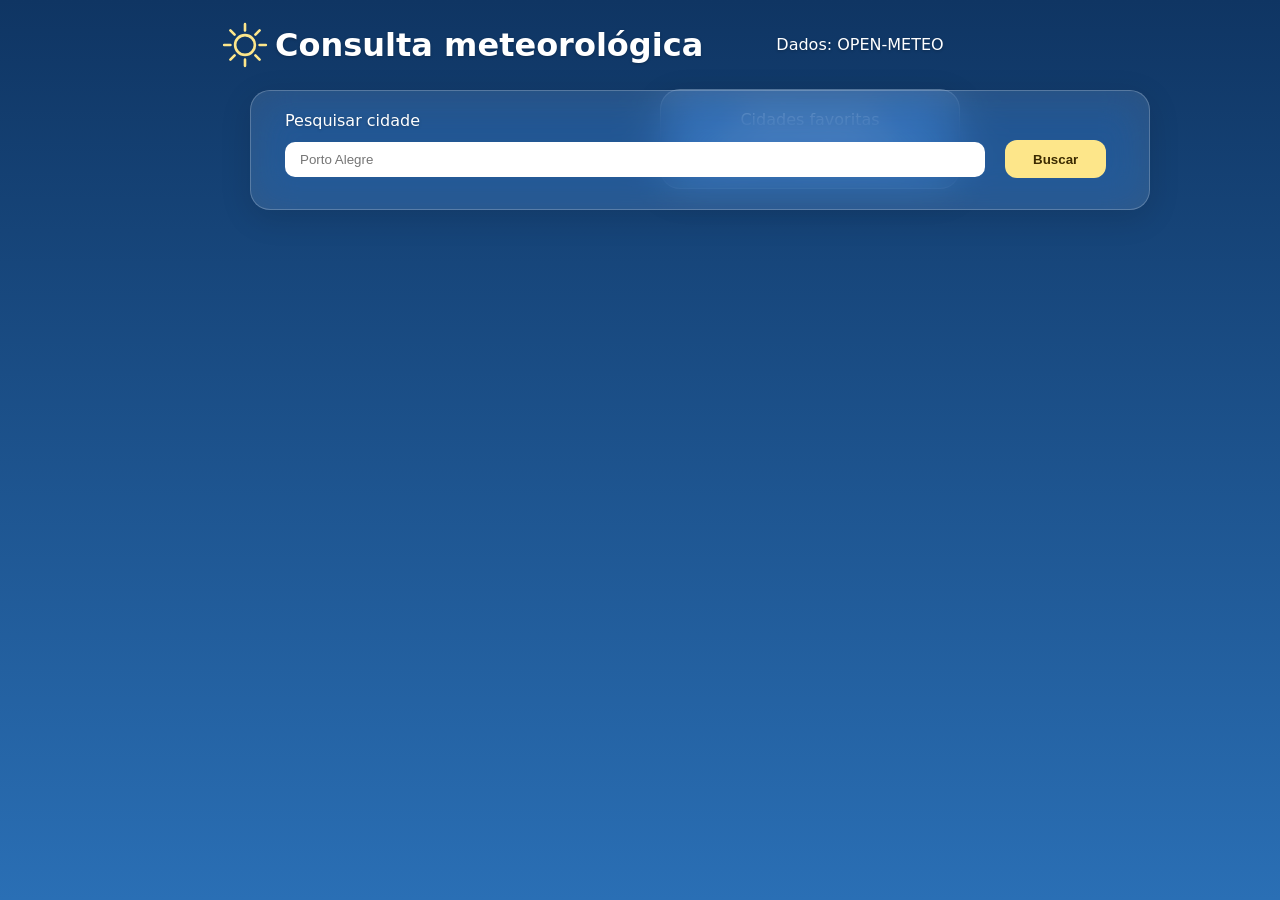
<file: index.html>
<!DOCTYPE html>
<html lang="pt-br">

<head>
    <meta charset="UTF-8">
    <meta name="viewport" content="width=device-width, initial-scale=1.0">

    <title>Consulta meteorológica</title>

    <link rel="stylesheet" href="style.css">

    <script src="fundo.js" defer></script>
    <script src="script.js" defer></script>
</head>

<body>

    <canvas id="fundo-clima"></canvas>

    <header class="header">

        <div class="titulo">
            <svg xmlns="http://www.w3.org/2000/svg" class="icon-sol"
                viewBox="0 0 96 96" fill="none"
                stroke="rgb(253, 230, 138)"
                stroke-width="5"
                stroke-linecap="round"
                aria-hidden="true">

                <circle cx="48" cy="48" r="19" />
                <path d="M48 8v12M48 76v12M8 48h12M76 48h12M20 20l8 8M68 68l8 8M20 76l8-8M68 28l8-8" />

            </svg>

            <h1>Consulta meteorológica</h1>
        </div>

        <div class="lado-direito">

            <span>Dados: OPEN-METEO</span>

            <section class="favoritos-secao">

                <p>Cidades favoritas</p>

                <div id="lista-favoritos"></div>

            </section>

        </div>

    </header>

    <div class="topo">

        <section id="pesquisar">

            <div class="campo-pesquisa">

                <p>Pesquisar cidade</p>

                <form>
                    <input type="text" id="cidade" placeholder="Porto Alegre">
                    <button id="button">Buscar</button>
                </form>

            </div>

        </section>

    </div>

    <section class="resultado">

        <p id="mensagem"></p>

        <div id="resultado"></div>

    </section>

    <section class="clima">

        <div id="clima"></div>

    </section>

    <section class="secao-mapa">

        <div id="cartao-mapa"></div>

    </section>

    

</body>

</html>
</file>
<file: style.css>
/* RESET */

* {
    margin: 0px;
    padding: 0px;
    box-sizing: border-box;
}

/* BODY */

body {
    display: flex;
    flex-direction: column;
    min-height: 100vh;

    color: white;
    font-family: 'DM Sans', system-ui, sans-serif;

    background: linear-gradient(170deg,
        rgb(15, 53, 99) 0%,
        rgb(29, 90, 158) 55%,
        rgb(42, 111, 181) 100%);

    background-attachment: fixed;

    padding-left: 200px;
    padding-right: 200px;

    text-shadow: 0 1px 3px rgba(0, 0, 0, 0.25);
}

/* FUNDO */

#fundo-clima {
    position: fixed;
    inset: 0;
    width: 100%;
    height: 100%;
    z-index: -1;
    pointer-events: none;
}

/* EFEITO DE VIDRO */

.vidro,
.campo-pesquisa,
.favoritos-secao,
.resultado,
#clima,
#cartao-mapa {
    -webkit-backdrop-filter: blur(22px) saturate(140%);
    backdrop-filter: blur(22px) saturate(140%);

    background: rgba(255, 255, 255, 0.12);
    border: 1px solid rgba(255, 255, 255, 0.22);

    box-shadow: 0 8px 32px rgba(0, 0, 0, 0.12);
}

/* HEADER */

.header {
    position: relative;

    display: flex;
    align-items: center;
    justify-content: space-between;

    padding: 20px;
}

.titulo {
    display: flex;
    align-items: center;
}

.icon-sol {
    width: 50px;
    height: 50px;
}

.header h1 {
    padding: 5px;
}

/* LADO DIREITO */

.lado-direito {
    position: absolute;
    top: 20px;
    right: 20px;

    display: flex;
    flex-direction: column;
    align-items: center;
    gap: 20px;
}

.lado-direito span {
    padding: 15px;
}

/* TOPO */

.topo {
    display: flex;
    align-items: flex-start;
}

/* PESQUISA */

.campo-pesquisa {
    border-radius: 20px;

    padding: 20px 24px;

    margin-left: 50px;

    height: 120px;
    width: 900px;
}

form {
    padding: 10px;
}

#pesquisar p {
    padding-left: 10px;
}

#cidade {
    width: 700px;
    height: 35px;

    border-radius: 10px;
    border: 0;

    padding-left: 15px;
    outline: none;
}

#button {
    min-height: 38px;
    padding: 0 28px;

    border: 0;
    border-radius: 12px;

    font-weight: 700;
    cursor: pointer;

    color: rgb(59, 42, 0);
    background: rgb(253, 230, 138);

    margin-left: 15px;
}

/* FAVORITOS */

.favoritos-secao {
    width: 300px;
    min-height: 100px;
    max-height: 300px;
    
    margin-right: 100px;    

    padding: 20px;
    border-radius: 20px;

    overflow: hidden;
}

.favoritos-secao p {
    text-align: center;
}

#lista-favoritos {
    padding: 10px;
    align-items: center;
    text-align: center;
    max-height: 200px;
    overflow-y: auto;
}

.item-favorito {
    display: flex;
    align-items: center;
    justify-content: space-between;
    gap: 10px;

    width: 100%;

    padding: 10px;
    margin-bottom: 10px;

    border: 1px solid rgba(255, 255, 255, 0.28);
    border-radius: 10px;
    background: transparent;
    color: white;
    cursor: pointer;
}

/* RESULTADOS */

.resultado {
    display: none;

    width: 900px;

    border-radius: 15px;

    padding: 20px;

    margin-top: 20px;
    margin-left: 50px;
}

.resultado p {
    padding-bottom: 15px;
    padding-left: 10px;
}

.item-cidade {
    display: flex;
    align-items: center;
    justify-content: space-between;

    margin-bottom: 10px;
    padding: 15px 20px;

    background-color: rgba(255, 255, 255, 0.10);

    border: 1px solid rgba(255, 255, 255, 0.2);
    border-radius: 12px;

    color: white;
    cursor: pointer;

    transition: background-color 0.3s ease;
}

.item-cidade:hover {
    color: rgb(253, 230, 138);
    border: 1px solid rgb(253, 230, 138);
}

.item-cidade.selecionada {
    border: 1px solid rgb(253, 230, 138);
    color: rgb(253, 230, 138);
}

/* CLIMA */

.clima {
    display: none;
}

#clima {
    width: 900px;

    margin-top: 20px;
    margin-left: 50px;

    padding: 15px;

    border-radius: 12px;
}

.teste {
    display: flex;
    gap: 20px;
    padding: 10px;
    align-items: center;
}

.informacoes h1 {
    font-size: 72px;
    font-weight: 200;
    line-height: 1;

    margin: 6px 0;
}

.icone-clima {
    font-size: 64px;
    line-height: 1;
}

/* DETALHES CLIMA */

.detalhes-clima {
    display: flex;
    gap: 15px;
    align-items: center;
}

.detalhe {
    background: rgba(255, 255, 255, 0.08);
    backdrop-filter: blur(10px);
    border: 1px solid rgba(255, 255, 255, 0.18);
    border-radius: 16px;
    padding: 20px 30px;
    margin: 10px;
    flex: 1;
    min-height: 85px;
    display: flex;
    flex-direction: column;
    justify-content: center;
    align-items: center;
    text-align: center;
    transition: background 0.3s ease;
}

.detalhe:hover {
    background: rgba(255, 255, 255, 0.14);
}

.clima-principal {
    margin-right: 50px;
}

.detalhe p {
    font-size: 11px;
    letter-spacing: 1px;
    opacity: 0.75;
    margin-bottom: 4px;
}

.detalhe h2 {
    font-size: 17px;
    font-weight: 500;
    line-height: 1.2;
}

/* MAPA */

.secao-mapa {
    margin-bottom: 40px;
}

#cartao-mapa {
    display: none;

    width: 900px;

    margin-top: 20px;
    margin-left: 50px;

    padding: 20px;

    border-radius: 20px;
}

.titulo-mapa {
    font-size: 18px;

    margin-bottom: 14px;
    padding-left: 4px;
}

.abas-mapa {
    display: flex;
    flex-wrap: wrap;

    gap: 8px;
    margin-bottom: 14px;
}

.abas-mapa button {
    font-family: inherit;
    font-size: 14px;
    font-weight: 600;

    padding: 8px 16px;

    background: rgba(255, 255, 255, 0.10);
    color: white;

    border: 1px solid rgba(255, 255, 255, 0.28);
    border-radius: 12px;

    cursor: pointer;

    transition: background-color 0.3s ease, color 0.3s ease;
}

.abas-mapa button:hover {
    color: rgb(253, 230, 138);
    border-color: rgb(253, 230, 138);
}

.abas-mapa button.ativa {
    background: rgb(253, 230, 138);
    color: rgb(59, 42, 0);
    border-color: rgb(253, 230, 138);
}

#mapa {
    display: block;

    width: 100%;
    height: 420px;

    border: 1px solid rgba(255, 255, 255, 0.28);
    border-radius: 14px;
}

.credito-mapa {
    margin: 10px 0 0;
    font-size: 12px;
    color: rgba(255, 255, 255, 0.7);
}

.credito-mapa a {
    color: rgb(253, 230, 138);
}

/* BOTÃO DE FAVORITOS */

.botao-favoritos {
    margin: 4px 10px 6px;
    padding: 8px 16px;

    font-family: inherit;
    font-size: 14px;

    color: white;
    background: rgba(255, 255, 255, 0.12);

    border: 1px solid rgba(255, 255, 255, 0.28);
    border-radius: 12px;

    cursor: pointer;
}

.botao-favoritos:hover {
    color: rgb(253, 230, 138);
    border-color: rgb(253, 230, 138);
}

.link{
    margin: 10px 0 0;
    font-size: 12px;
    color: rgba(255, 255, 255, 0.7);
    margin: 20px;
}

.link a{
    color: rgb(253, 230, 138);
}

.fav{
    display: flex;
    justify-content: space-between;
}


/* RESPONSIVIDADE */


@media (max-width: 1100px) {
    body {
        padding-left: 20px;
        padding-right: 20px;
    }

    .topo {
        flex-direction: column;
        align-items: stretch;
    }

    .campo-pesquisa {
        width: 100% !important;
        margin-left: 0 !important;
        height: auto;
        
    }

    .campo-pesquisa p{
        padding-bottom: 10px;
    }

    .favoritos-secao {
        width: 100% !important;
        margin-right: 0 !important;
        margin-top: 20px;
    }

    .resultado,
    #clima,
    #cartao-mapa {
        width: 100% !important;
        margin-left: 0 !important;
    }
}

@media (max-width: 768px) {
    body {
        padding: 10px;
    }

    .header {
        position: relative;
        flex-direction: column;
        align-items: flex-start;
        gap: 10px;
        padding: 10px 0;
    }

    .lado-direito {
        position: static;
        width: 100%;
        justify-content: flex-start;
    }

    .campo-pesquisa {
        width: 100% !important;
        height: auto;
        padding: 15px;
    }

    .campo-pesquisa p{
        padding-bottom: 10px;
    }

    #cidade {
        width: 100% !important;
        margin-bottom: 10px;
    }

    form {
        display: flex;
        flex-direction: column;
        padding: 0;
    }

    #button {
        width: 100%;
        margin-left: 0 !important;
    }


    .teste {
        flex-direction: column;
        align-items: center; 
        text-align: center;
        gap: 15px;
    }

    .clima-principal {
        display: flex;
        flex-direction: column;
        align-items: center; 
        margin-right: 0;
    }

    .informacoes h1 {
        font-size: 48px;
    }


    .detalhes-clima {
        display: grid;
        grid-template-columns: repeat(3, 1fr);
        gap: 8px;
        width: 100%;
    }

    .detalhe {
        margin: 0;
        width: 100%;
        padding: 10px 4px;
        min-height: 80px;
    }

    .detalhe p {
        font-size: 9px;
    }

    .detalhe h2 {
        font-size: 14px;
    }


    .botao-favoritos {
        align-self: center;
        width: 100%;
    }

    #mapa {
        height: 300px;
    }
}
</file>
